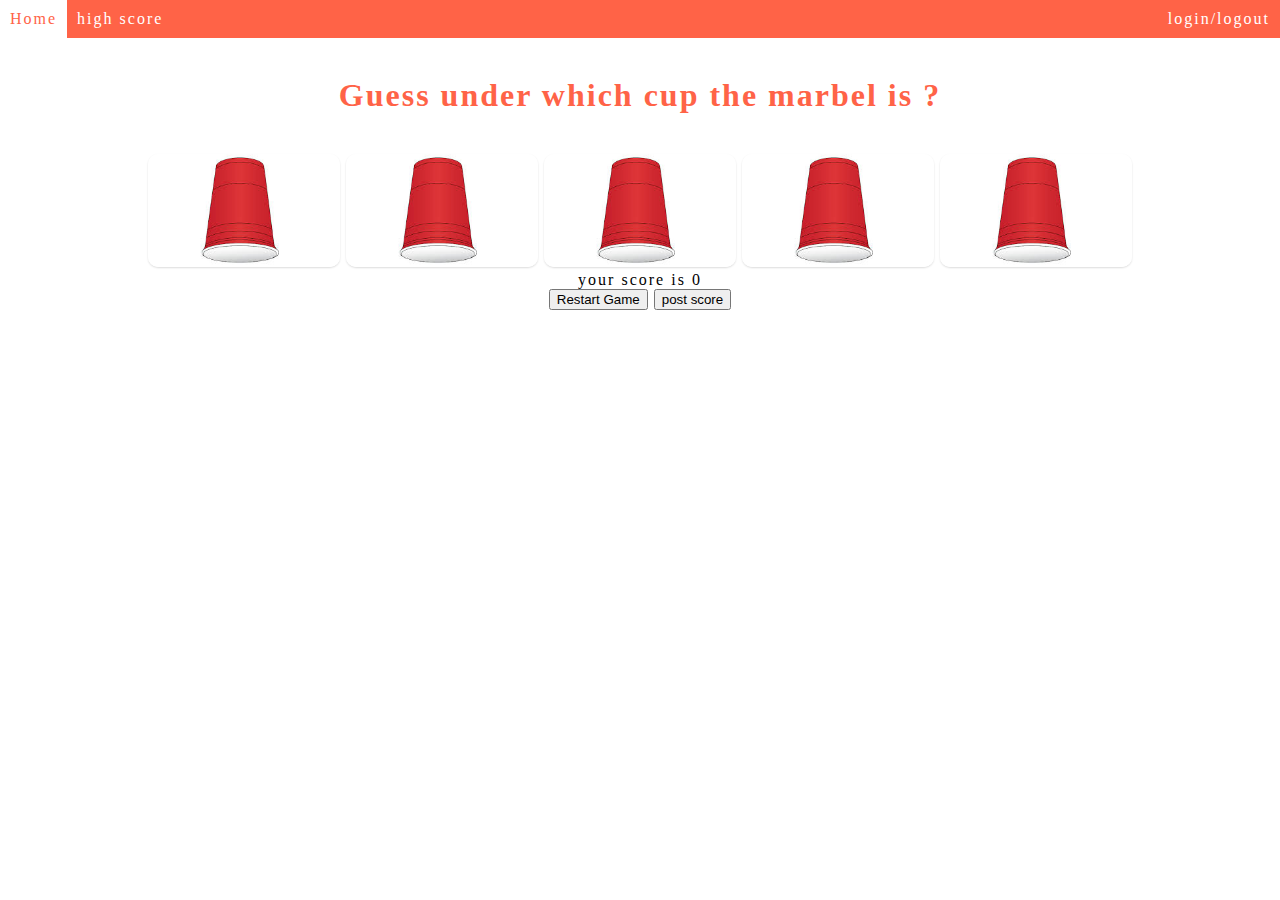
<file: index.html>
<!DOCTYPE html>
<html lang="en">

<head>
    <meta charset="UTF-8">
    <meta http-equiv="X-UA-Compatible" content="IE=edge">
    <meta name="viewport" content="width=device-width, initial-scale=1.0">
    <title>Guessing game</title>
    <link rel="stylesheet" href="css/style.css">
</head>

<body>
    <ul class="navigation">
        <div class="left">
            <li class="nav-element"><a href="index.html">Home</a> </li>
            <li class="nav-element"><a href="pages/scores.html">high score</a> </li>
        </div>

        <div class="right">
            <li class="nav-element"><a href="pages/loginlogout.html">login/logout</a> </li>

        </div>




    </ul>
    <br>
    <h1 id="page-header">Guess under which cup the marbel is ?</h1>
    <br>
    <div class="cup-images">
        <img src="images/cup.jpg" class="display-image" id="1" alt="cup1">
        <img src="images/cup.jpg" class="display-image" id="2" alt="cup2">
        <img src="images/cup.jpg" class="display-image" id="3" alt="cup3">
        <img src="images/cup.jpg" class="display-image" id="4" alt="cup4">
        <img src="images/cup.jpg" class="display-image" id="5" alt="cup5">
    </div>
    <div class="DIV">
        <div>your score is <span id="scoreValue">0</span> </div>
        <button class="re" onclick="restartGame()">Restart Game</button>
        <button class="re" onclick="posToBackend()">post score</button>
        
    </div>
    <script src="./js/servicesjs.js"></script>
    <script src="./js/app.js"></script>
</body>

</html>
</file>
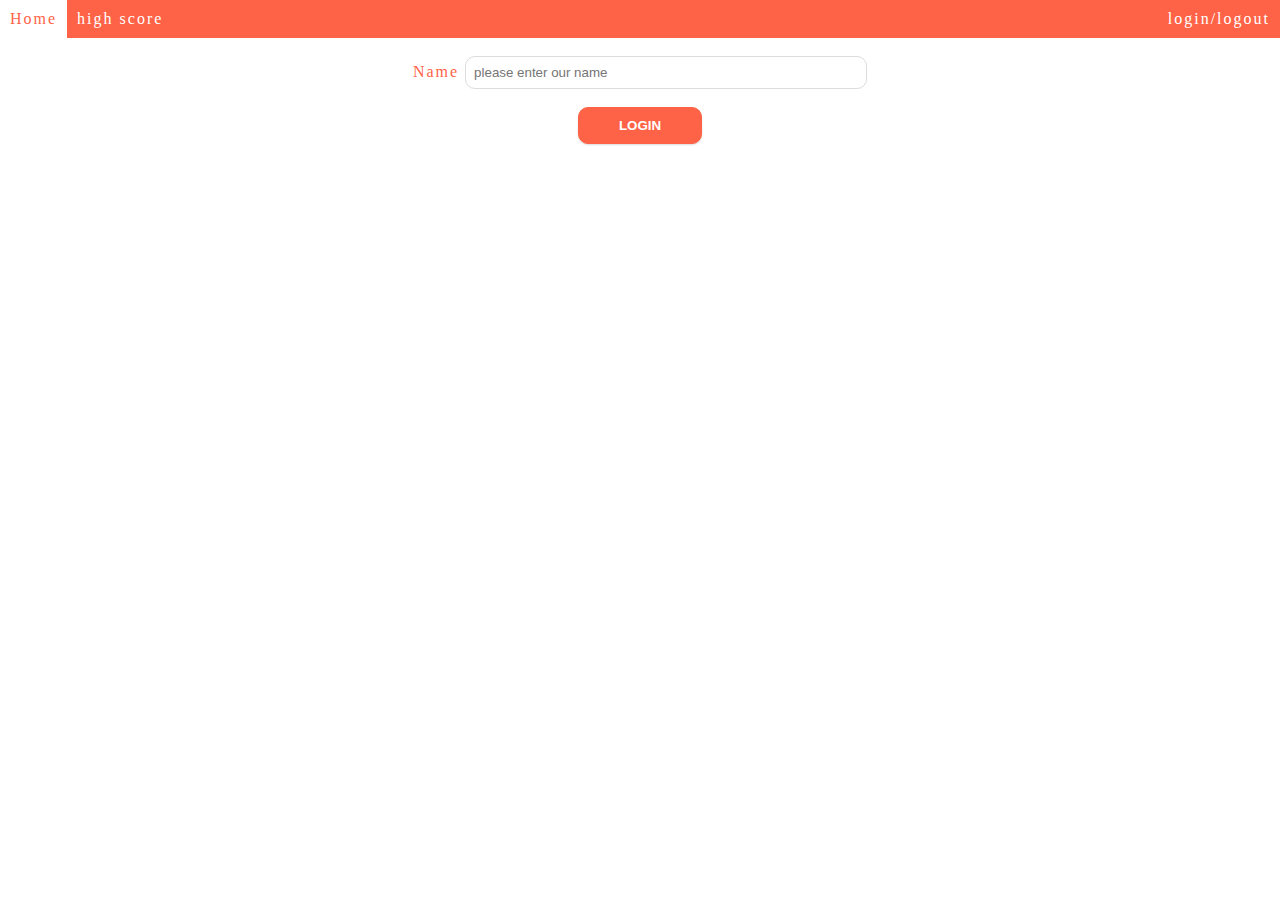
<file: pages/loginlogout.html>
<!DOCTYPE html>
<html lang="en">

<head>
    <meta charset="UTF-8">
    <meta http-equiv="X-UA-Compatible" content="IE=edge">
    <meta name="viewport" content="width=device-width, initial-scale=1.0">
    <title>Login</title>
    <link rel="stylesheet" href="../css/style.css">
    <link rel="stylesheet" href="../css/login.css">
</head>

<body>
    <ul class="navigation">
        <div class="left">


            <li class="nav-element"><a href="../index.html">Home</a> </li>
            <li class="nav-element"><a href="scores.html">high score</a> </li>
        </div>
        <div class="right">


            <li class="nav-element"><a href="loginlogout.html">login/logout</a> </li>
        </div>
    </ul>
    <br>
    <div class="container">
        <form>
            <label for="name" id="label-text"> Name </label>
            <input type="text" name="name" id="name" placeholder="please enter our name">
            <br>
            <br>
            <button type="submit"> Login </button>
        </form>
    </div>

</body>

</html>
</file>
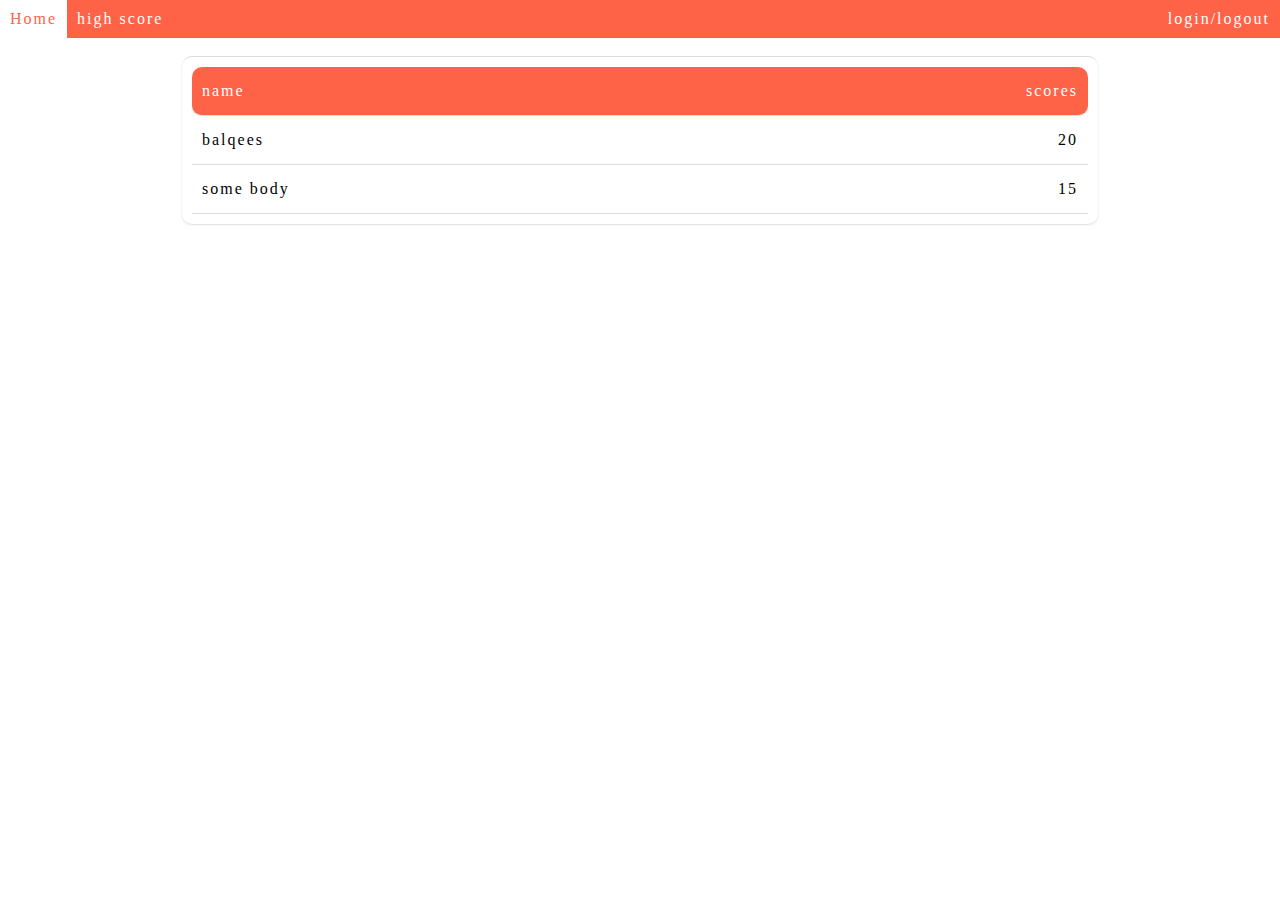
<file: pages/scores.html>
<!DOCTYPE html>
<html lang="en">

<head>
    <meta charset="UTF-8">
    <meta http-equiv="X-UA-Compatible" content="IE=edge">
    <meta name="viewport" content="width=device-width, initial-scale=1.0">
    <title>Scores</title>
    <link rel="stylesheet" href="../css/style.css">
    <link rel="stylesheet" href="../css/scores.css">
</head>

<body>
    <ul class="navigation">
        <div class="left">


            <li class="nav-element"><a href="../index.html">Home</a> </li>
            <li class="nav-element"><a href="scores.html">high score</a> </li>
        </div>
        <div class="right">


            <li class="nav-element"><a href="loginlogout.html">login/logout</a> </li>
        </div>
    </ul>
    <br>

    <ul class="scores-box">
        <li class="score-element list-header">
            <span> name</span>
            <span> scores</span>
        </li>
        <li class="score-element">
            <span>balqees</span>
            <span>20</span>

        </li>
        <li class="score-element">
            <span>some body</span>
            <span>15</span>

        </li>
    </ul>
    <script src="../js/servicesjs.js"></script>
    <script src="../js/scores.js"></script>

</body>

</html>
</file>
<file: css/style.css>
/* start global  file*/
body{
    margin: 0;
    /* padding: 0; */
    font-family: fantasy;
    letter-spacing: 2px;
}
/* end global */
.navigation{
    list-style-type: none;
    background-color: tomato;
    margin: 0;
    padding: 0;
    /* for part 3*/
    display: flex;
    justify-content: space-between; 
    /*login/logout ............... home high score*/
     /* flex-direction: row-reverse; */
     /* links will not get above each other for mobile  */
     /* flex-wrap: wrap; */
}
/*flex nav*/
.left{
    display: flex;
}
.navigation .nav-element{
    padding: 10px;
}

.nav-element a{
    text-decoration: none;
    color: white;
    font-size: 16px;
}

 .nav-element:hover{
    background-color: white;
}

.nav-element:hover a{
   color: tomato;
}

/* style cups*/
.cup-images{
    text-align: center;
    
}
.cup-images img{
    /* border: 1px solid gainsboro; */
    cursor: pointer;
    border-radius: 10px;
    box-shadow: 0px 1px 2px gainsboro;
    width: 15%;
}
.cup-images img:hover{
    border: 2px solid gainsboro;
    width: 14%;
}
/* style cups*/

#page-header{
    color: tomato;
    text-align: center;
}
.DIV{
    text-align: center;
}
</file>
<file: css/login.css>
.container{
    text-align: center;
}

.container input{
    padding: 8px;
    border: 1px solid gainsboro;
    border-radius: 10px;
    width: 30%;
    outline: none;
}

.container button{
    background-color: tomato;
    border-radius: 10px;
    color: white;
    border: 0.5px solid tomato;
    box-shadow: 0px 1px 2px gainsboro;
    cursor: pointer;
    padding : 10px 40px;
    font-weight: bold;
    text-transform: uppercase;
}

#label-text{
    color: tomato;
}
</file>
<file: css/scores.css>
.scores-box{
    list-style-type: none;
    box-shadow: 0px 1px 2px gainsboro;
    margin: 20px;
    border-radius: 10px;
    border-top: 1px solid gainsboro;
    padding: 10px;
    /*part 3 */
    width: 70%;
    margin: auto;
}
.scores-box .score-element{
    padding: 15px 10px;
    /*flex thing */
    display: flex;
    justify-content: space-between;
    /* gap: 50px; */
    border-bottom: 1px solid gainsboro;
   
}

.list-header{
    background-color: tomato;
    color: white;
    border-radius: 10px;
}
</file>
